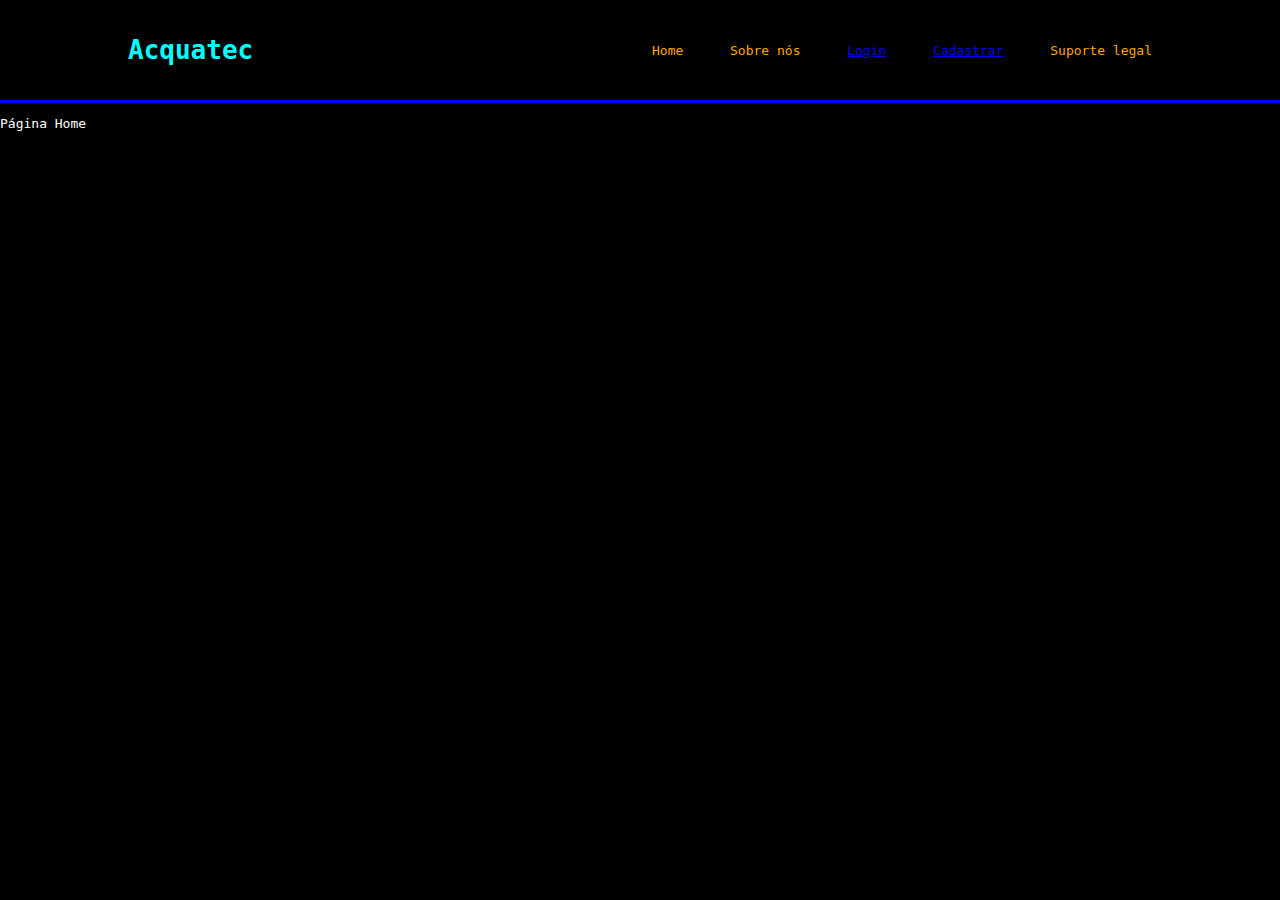
<file: index.html>
<!DOCTYPE html>
<html lang="en">

<head>
    <meta charset="UTF-8">
    <meta http-equiv="X-UA-Compatible" content="IE=edge">
    <meta name="viewport" content="width=device-width, initial-scale=1.0">
    <title>Projeto IoT Revolucionário</title>

    <link rel="stylesheet" href="estilos.css">

</head>

<body>
    <!--Início header-->
    <div class="header">
        <div class="container">
          <h1 class="título">Acquatec</h1>

    <ul class="navbar">
        <li>Home</li>
        <li>Sobre nós</li>
        <li> <a href="login.html">Login</a></li>
        <li><a href="cadastro.html">Cadastrar</a></li>
        <li>Suporte legal</li>
    </ul>
    </div>

</div>

<p>Página Home</p>
    <!--Término header-->
</body>

</html>
</file>
<file: estilos.css>
body{
    background-color: black;
    margin: 0px 0px 0px 0px;
    font-family: monospace;
}

.header {
    background-color: black;
    height: 100px;
    width: 100%;
    border-bottom: 3px blue solid;
    align-items: center;
}

.título{
    margin: 0px;
    color:aqua;
}

.container {
    width: 80%;
    margin: auto;
    display: flex;
}

.header .container{
    height: 100%;
    justify-content: space-between;
    align-items: center;
}

.navbar {
    width: 500px;
    list-style: none; 
    align-items: center;
    justify-content: space-between;
    color: orange;
    display: flex;
    padding: 0;
}

p{
    color: white;
}

/* Começo do banner */

.banner{
    height: 500px;
    background-image: url("../projeto-IoT-revolucionario-ara/imgs/bg-jelly-fish-para-home.png");
    background-size: cover;
}

.banner .card{
    background-color:beige;
    height: 450px;
    width: 400px;
    display: flex;
    flex-direction: column;
    align-items: center;
    justify-content: center;
    margin: auto;
    margin-top: 20px;
    border-radius: 10px;
}


.btn {
    font-family: monospace;
    margin-top: 10px;
    border: 0;
    font-weight: 600;
    background-color: #e75459;
    color: white;
    font-size: 18px;
    border-radius: 4px;
    padding: 10px 15px;
}

input{
    height: 30px;
    border: 2px solid #e75459;
    border-radius: 4px;
}

.banner .card {
    color:#e75459; 
}

/* Término do banner */


/* CADASTRO */

.banner_cad {
    height: 500px;
    background-image: url("../projeto-IoT-revolucionario-ara/imgs/bg-jelly-fish-para-home.png");
    background-size: cover;
}

.banner_cad .card_cad {
    background-color:beige;
    height: 450px;
    width: 400px;
    display: flex;
    flex-direction: column;
    align-items: center;
    justify-content: center;
    margin: auto;
    margin-top: 20px;
    border-radius: 10px;
}

.banner_cad .card_cad {
    color:#e75459; 
}

.btn_cad {
    font-family: monospace;
    margin-top: 5px;
    border: 0;
    font-weight: 600;
    background-color: #e75459;
    color: white;
    font-size: 18px;
    border-radius: 4px;
    padding: 10px 15x;
}

/* CADASTRO */
</file>
